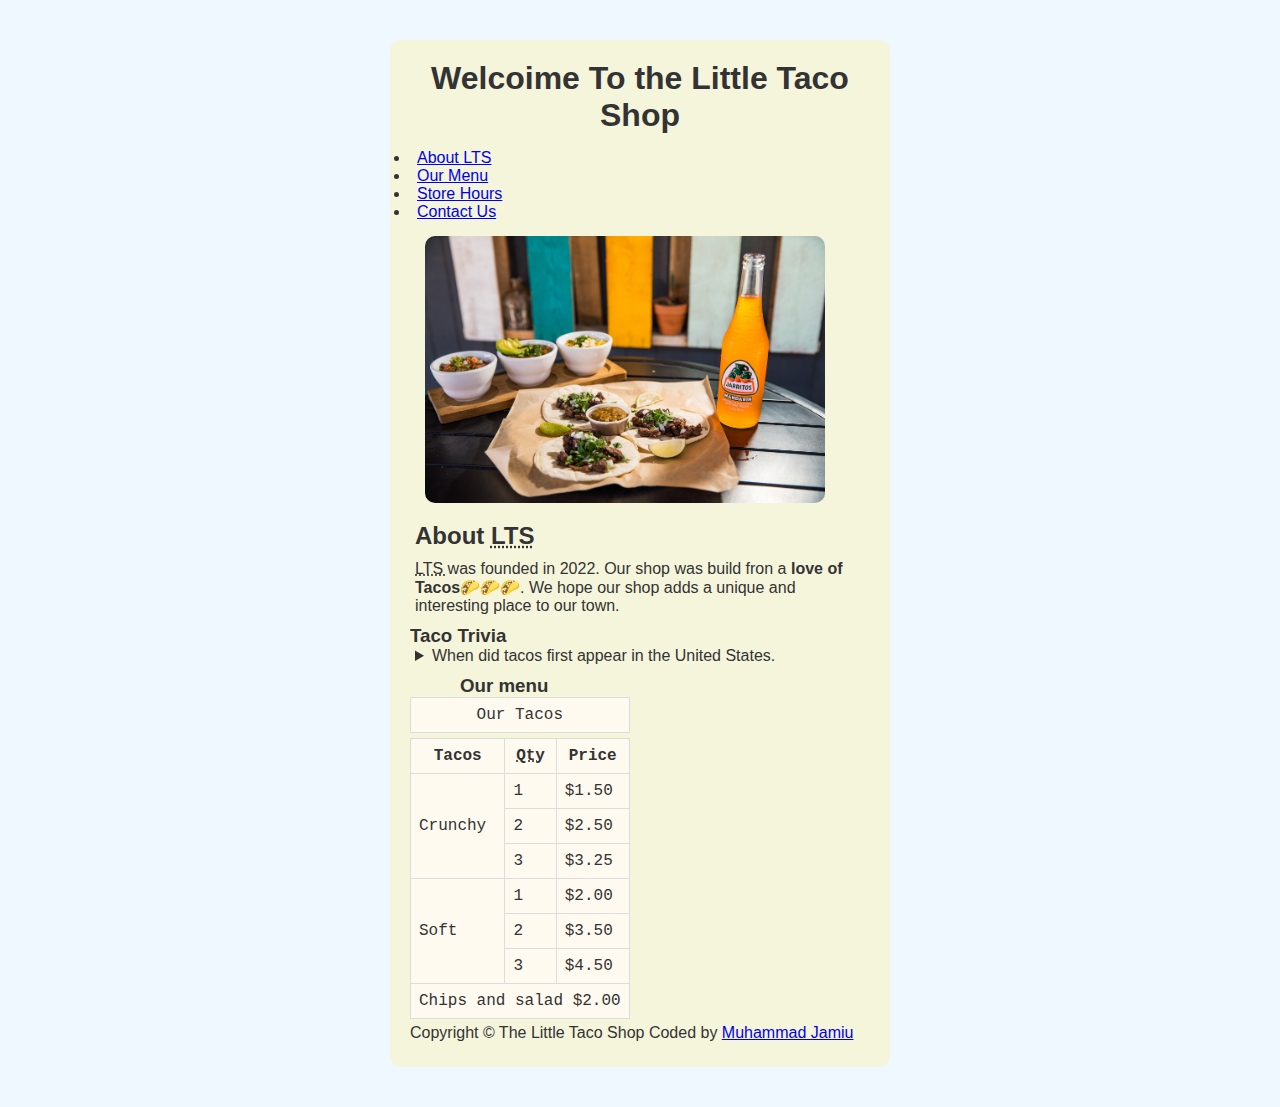
<file: index.html>
<!DOCTYPE html>
<html lang="en">
<head>
    <meta charset="UTF-8">
    <meta name="author" content="King Muhammad">
    <meta name="description" content="This page contains all my taco informations!">
    <title>My Taco Project.</title>

    <link rel="icon" href="./img/taco.icon.jpg" type="image/x-icon">

    <link rel="stylesheet" href="style.css">
</head>
<body>

    <div class="card">
    <h1 class="taco">Welcoime To the Little Taco Shop</h1>
    
        <nav>
            <ul>
                <li>
                    <a href="#LTS" class="links">About LTS</a>
                </li>
                <li>
                    <a href="#menu" class="links">Our Menu</a>
                </li>
                <li>
                    <a href="hours.html" class="links">Store Hours</a>
                </li>
                <li>
                    <a href="#contact" class="links">Contact Us</a>
                </li> 
            </ul>
        </nav>
    
        <figure>
    <img src="img/taco-drink.jpg" alt="Tacos and a drink" title="Tacos and a Drink" width="350" height="250" loading="lazy">
        </figure>
    <article id="LTS">
    <h2 class="lts"> About  <abbr title="Little Taco Shop"> LTS </abbr> </h2>

        <p class="lts"><abbr title="Little Taco Shop"> LTS </abbr> was founded in <time datetime="2022">2022</time>. Our shop was build fron a <strong>love of Tacos</strong>🌮🌮🌮. We hope our shop adds a unique and interesting place to our town.</p>

        <h3> Taco Trivia</h3>
        <aside>
            <details>
                <summary class="trivia"> When did tacos first appear in the United States.</summary>
                <p>The Taco was first introduced to the United States in 1905. Mexican migrants were coming in to work on railroads and other jobs and started to bring their delicious food with them.</p>
            </details>
        </aside>
    </article>
        <article id="menu">
        <h3 class="menu"> Our menu </h3>
        <table>
            <caption> Our Tacos</caption>
            <thead>
            <tr>
                <th scope="col">Tacos</th>
                <th scope="col"><abbr title="Quantity">Qty</abbr></th>
                <th scope="col">Price</th>
            </tr>
        </thead>
        <tbody>
            <tr>
                <td rowspan="3">Crunchy</td>
                <td>1</td>
                <td>$1.50</td>
            </tr>
            <tr>
                <td>2</td>
                <td>$2.50</td>
            </tr>
            <tr>
                <td>3</td>
                <td>$3.25</td>
            </tr>
            <tr>
            <td rowspan="3"> Soft </td>
            <td>1</td>
            <td>$2.00</td>
            </tr>
            <tr>
                <td>2</td>
                <td>$3.50</td>
            </tr>
            <tr>
                <td>3</td>
                <td>$4.50</td>
            </tr>
            <tr>
            <td colspan="3">Chips and salad $2.00</td>
        </tr>
        </tbody>
        </table>
        </article>

        <footer class="top">
            Copyright &copy; The Little Taco Shop 
            Coded by <a href="#">Muhammad Jamiu</a>
        </footer>

    </div>
</body>
</html>
</file>
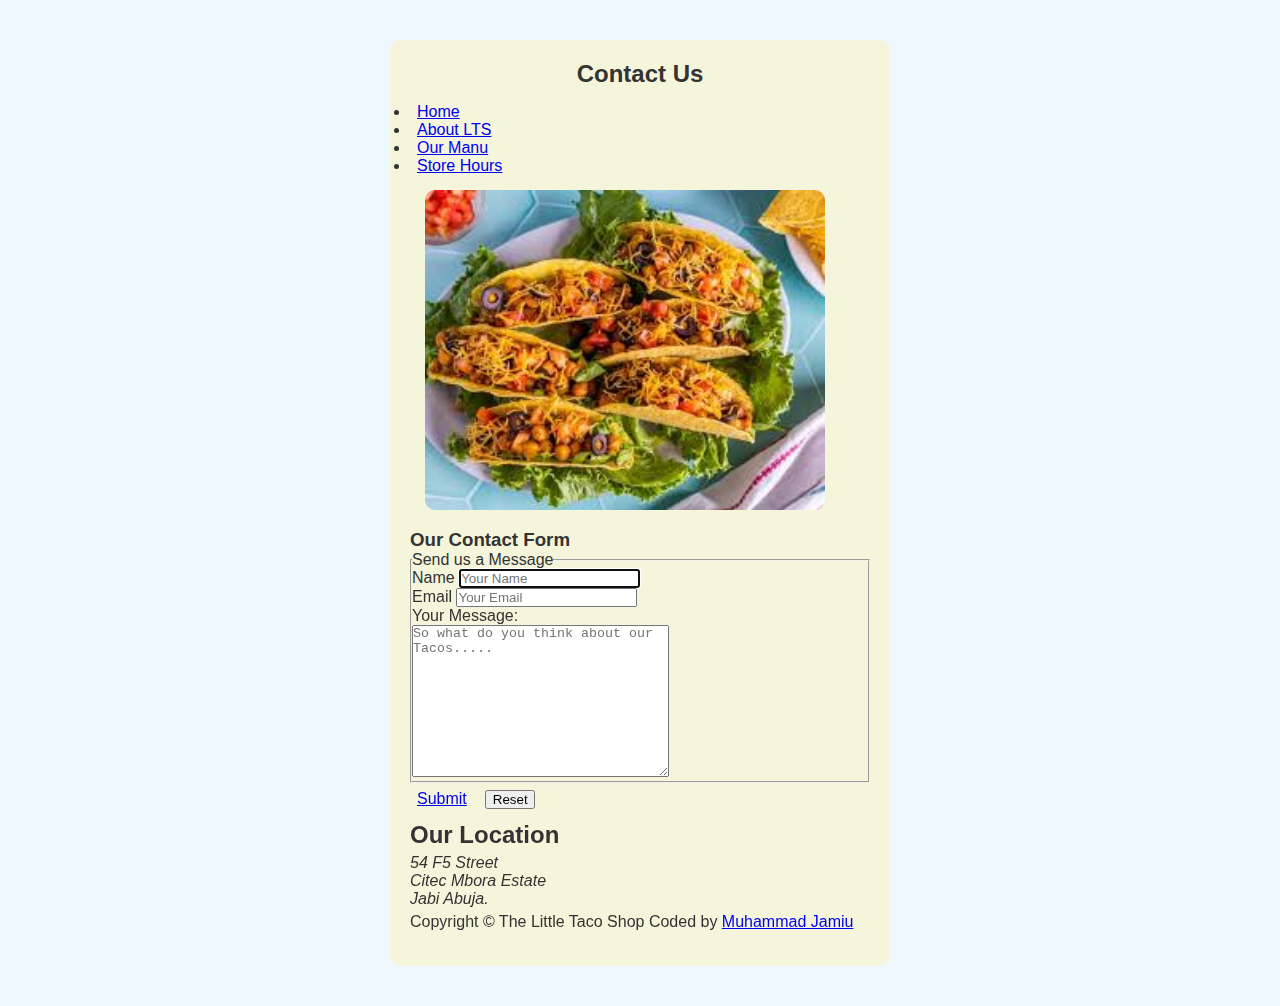
<file: contact.html>
<!DOCTYPE html>
<html lang="en">
<head>
    <meta charset="UTF-8">
    <meta name="author" content="king Muhammad">
    <meta name="description" content="taco contact">
    <title>Contact Us</title>

    <link rel="icon" href="img/taco.icon.jpg" type="image/x-icon">
    <link rel="stylesheet" href="./style.css">
    
</head>
<body>
    <div class="tact">
    <h2 class="taco">Contact Us</h2>

    <header>
        <nav>
            <ul>
                <li>
                    <a href="/index.html" class="links">Home</a>
                </li>
                <li>
                    <a href="/index.html#LTS" class="links">About LTS</a>
                </li>
                <li>
                    <a href="/index.html#menu" class="links">Our Manu</a>
                </li>
                <li>
                    <a href="/hours.html" class="links">Store Hours</a>
                </li>
            </ul>
        </nav>
    </header>
    <figure>
    <img src="./img/taco-salad.jpg" alt="This is Great" title="Little Taco Shop Tacos" loading="lazy">    
    </figure>
    <h3>Our Contact Form</h3>

    <form action="https://httpbin.org/get" method="get">
        <fieldset>
            <legend> Send us a Message </legend>
            <p>
                <label for="name">Name</label>
                <input type="text" name="name" id="name" placeholder="Your Name" autocomplete="on" required autofocus >
            </p>
            <p>
                <label for="email">Email</label>
                <input type="text" name="email" id="email" placeholder="Your Email" autocomplete="on" required autofocus >
            </p>
            <p>Your Message:</p>
            <textarea name="message" id="message" cols="30" rows="10" placeholder="So what do you think about our Tacos....."></textarea>
            <br>
        </fieldset>
        <a href="/submit.html" class="submit">Submit</a>
            <!-- <button type="send">Submit</button> -->
            <button type="reset" class="reset">Reset</button>
    </form>
            <p>

            </p>
            <h2 class="location">Our Location</h2>
            <p>

            </p>

            <address class="address">54 F5 Street<br>
                Citec Mbora Estate <br>
                Jabi Abuja.
            </address>

            <footer>
                Copyright &copy; The Little Taco Shop
                Coded by <a href="#">Muhammad Jamiu</a>
            </footer>

        </div>

</body>

</html>
</file>
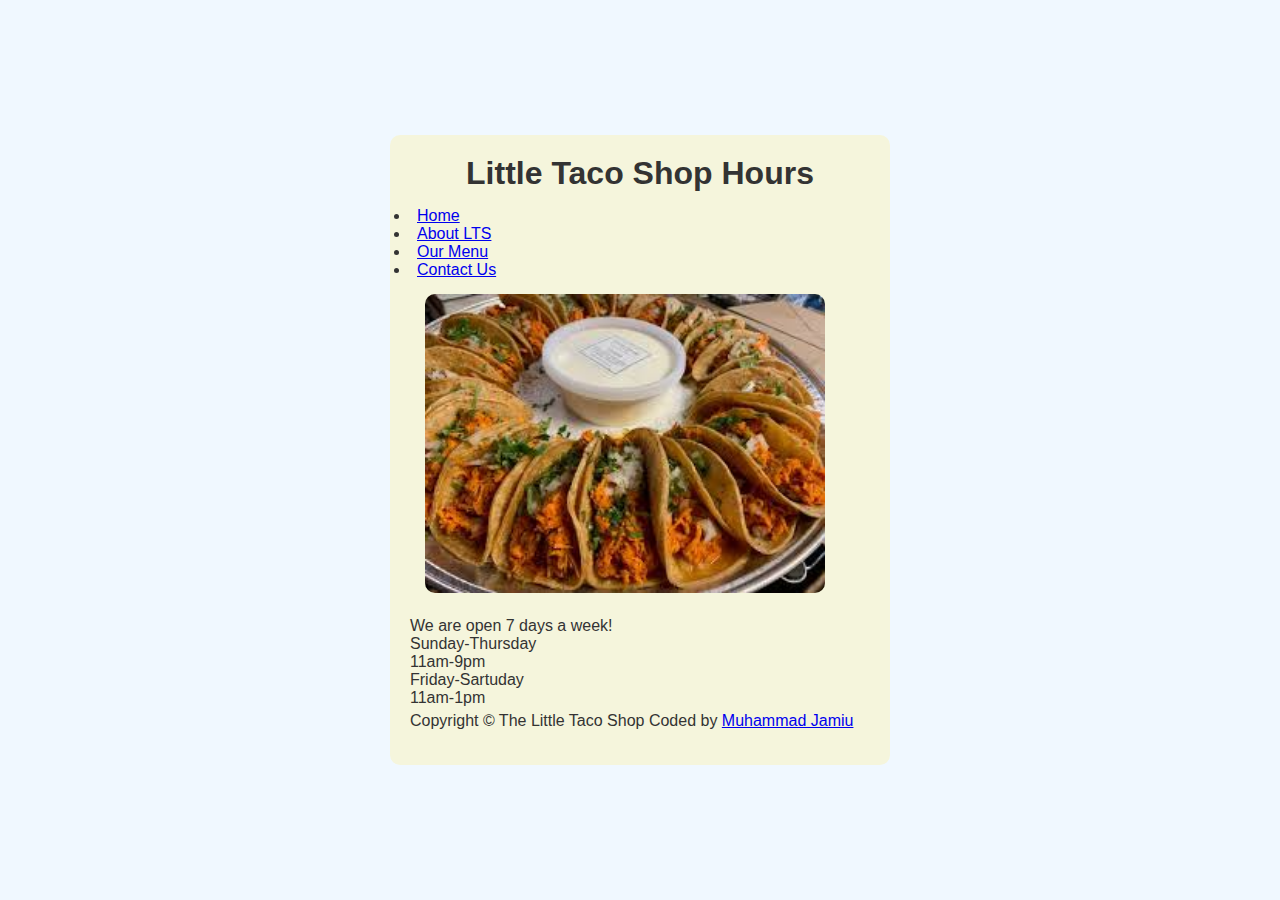
<file: hours.html>
<!DOCTYPE html>
<html lang="en">
<head>
    <meta charset="UTF-8">
    <meta name="description" content="taco hour informations">
    <meta name="author" content="King Muhammad">
    <title>LTS Hours</title>

    <link rel="icon" href="img/taco.icon.jpg" type="image/x-icon">
    <link rel="stylesheet" href="style.css">
</head>
<body>
    <div class="card">
    <h1 class="taco">Little Taco Shop Hours</h1>
    <header>
        <nav>
            <ul>
                <li>
                    <a href="/index.html" class="links">Home</a>
                </li>
                <li>
                    <a href="/index.html#LTS" class="links">About LTS</a>
                </li>
                <li>
                    <a href="/index.html#menu" class="links">Our Menu </a>
                </li>
                <li>
                    <a href="/contact.html#contact" class="links">Contact Us</a>
                </li>
            </ul>
        </nav>
    </header>
    <figure>
    <img src="img/taco-tray.jpg" alt="Taco and a Lemon" title="A Tray of Tacos" loading="lazy">
    </figure>

    <div class="time">
        <p>We are open 7 days a week!</p>
        <dl>
        <dt>Sunday-Thursday</dt>
        <dd>11am-9pm</dd>
        <dt>Friday-Sartuday</dt>
        <dd>11am-1pm</dd>
        </dl>
    </div> 

    <footer>
    </p>
    Copyright &copy; The Little Taco Shop
    Coded by <a href="#">Muhammad Jamiu</a>
    </footer>
    </div>
</body>
</html>
</file>
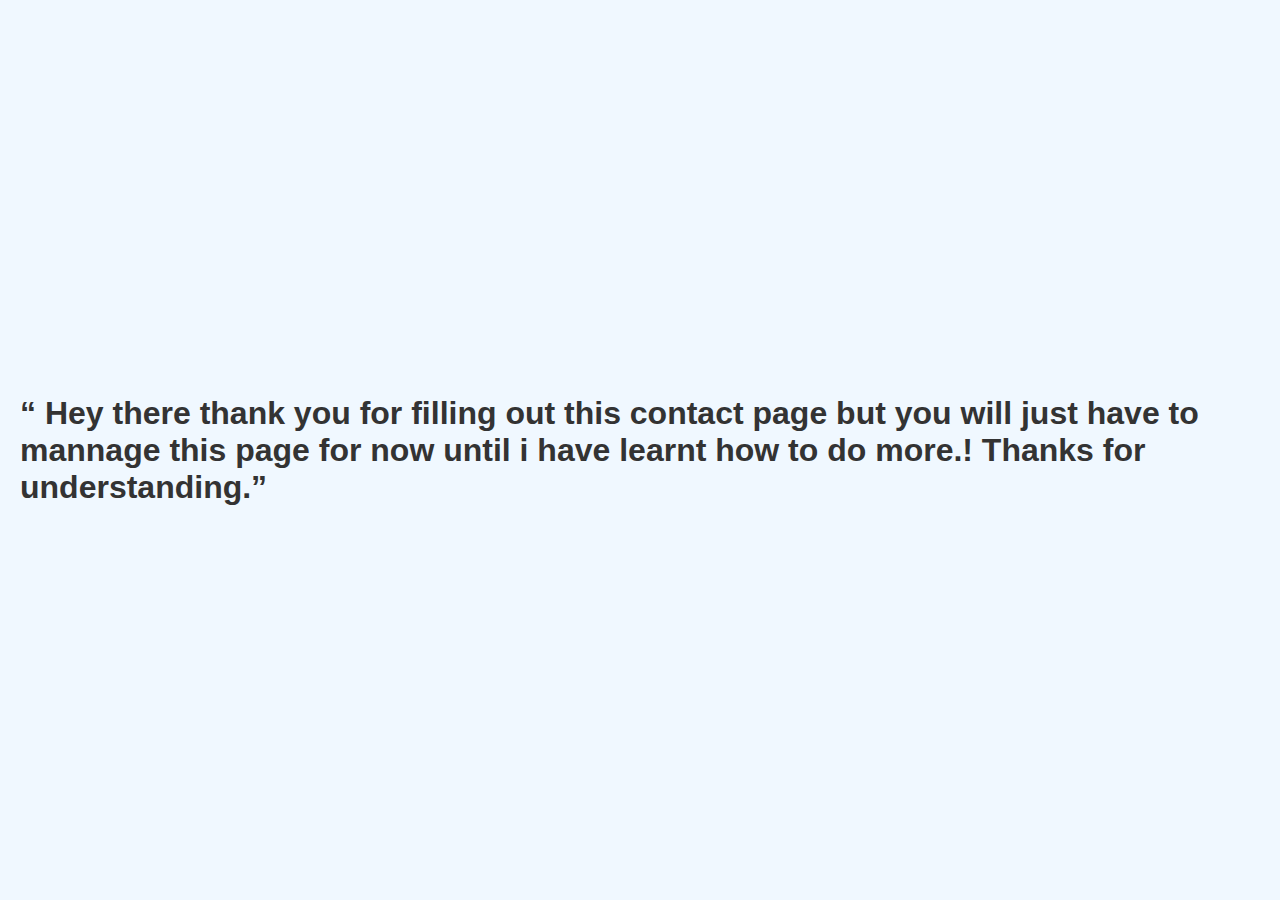
<file: submit.html>
<!DOCTYPE html>
<html lang="en">
<head>
    <meta charset="UTF-8">
    <meta name="viewport" content="width=device-width, initial-scale=1.0">
    <title>Submit page</title>
    <link rel="stylesheet" href="style.css">
    <link rel="icon" href="img/taco.icon.jpg" type="image/x-icon">
</head>
<body>
    <h1> <q> Hey there  thank you for filling out this contact page but you will just have to mannage this page for now until i have learnt how to do more.! Thanks for understanding.</q></h1>
</body>
</html>
</file>
<file: style.css>
* {
    margin: 0;
    padding: 0;
    box-sizing: border-box;
}

body {
    background-color: #f0f8ff;
    font-family: Arial, sans-serif;
    color: #333;
    display: flex;
    flex-direction: column;
    align-items: center;
    justify-content: center;
    min-height: 100vh;
    padding: 20px; /* Added padding for better spacing on smaller screens */
}

.card, .tact {
    background-color: #f5f5dc;
    padding: 20px;
    border-radius: 10px;
    margin-top: 20px;
    margin-bottom: 20px;
    width: 100%;
    max-width: 500px;
}

.links {
    padding: 7px;
    list-style-type: square;
}

.links:hover {
    color: #fff;
}

.taco {
    margin-bottom: 15px;
    text-align: center;
}

img {
    margin: 15px;
    border-radius: 10px;
    object-fit: cover;
    width: 100%;
    height: auto;
    max-width: 400px;
}

.lts, .trivia {
    margin-bottom: 10px;
    margin-left: 5px;
}

table, tr, th, td, caption {
    background-color: #fffaf0;
    border: 1px solid #ddd;
    font-family: 'Courier New', Courier, monospace;
    border-collapse: collapse;
    padding: 0.5rem;
    margin-bottom: 5px;
}

.menu {
    margin-left: 50px;
}

.top, .time, .location, .address {
    margin-top: 5px;
    margin-bottom: 5px;
}

.submit, .reset {
    margin: 7px;
}

.reset {
    width: 50px;
}

.submit:hover {
    color: #fff;
}

footer {
    margin-bottom: 15px;
}

/* Media Queries for mobile devices */
@media (max-width: 768px) {
    body {
        padding: 10px; /* Reduce padding for smaller screens */
    }

    .card, .tact {
        margin-top: 10px;
        margin-bottom: 10px;
        padding: 15px;
    }

    img {
        width: 100%;
        max-width: none; /* Allow image to take full width on small screens */
    }

    .menu {
        margin-left: 20px;
    }
}

@media (max-width: 480px) {
    .card, .tact {
        padding: 10px;
        margin-top: 5px;
        margin-bottom: 5px;
    }

    .menu {
        margin-left: 10px;
    }

    table, tr, th, td, caption {
        font-size: 0.8rem; /* Adjust font size for smaller screens */
    }
}

/* *{
    margin: 0;
    padding: 0;
    box-sizing: border-box;
}

body{
    background-color: #f0f8ff;
    font-family: Arial, sans-serif;
    color: #333;
    display: flex;
    flex-direction: column;
    align-items: center;
    justify-content: center;
    min-height: 100vh;
}

.card {
    background-color: #f5f5dc;
    padding: 20px;
    border-radius: 10px;
    margin-top: 60px;
    margin-bottom: 60px;
    width: 100%;
    max-width: 500px;
}

.links{
    padding: 7px;
    list-style-type: square;
}

.links:hover{
    color: #fff;
}

.taco{
    margin-bottom: 15px;
    text-align: center;
}

img{
    margin: 15px;
    border-radius: 10px ;
    object-fit: cover;
    width: 400px;
    height: 300px;
    display: flex;
    justify-content: center;
    flex-direction: column;
    align-items: center;
}

.lts{
    margin-bottom: 10px;
    margin-left: 5px;
}

.trivia{
    margin-bottom: 10px;
    margin-left: 5px;
}


table, tr, th, td, caption{
    background-color: #fffaf0;
    border: 1px solid #ddd;
    font-family: 'Courier New', Courier, monospace;
    border-collapse: collapse;
    padding: 0.5rem;
    margin-bottom: 5px;
}

.menu{
    margin-left: 50px
}

.top{
    margin-top: 7px;
}

.time{
    margin-top: 5px;
    margin-bottom:7px ;
}

.tact{
    background-color: #f5f5dc;
    padding: 20px;
    border-radius: 10px;
    margin-top: 60px;
    margin-bottom: 60px;
    width: 100%;
    max-width: 500px;
}

.submit{
    margin: 7px;
}

.reset{
    width: 50px;
}

.submit:hover{
    color: #fff;
}

.location{
    margin-top: 5px;
    margin-bottom: 5px;
}

.address{
    margin-bottom: 10px;
}

footer{
    margin-bottom: 15px;
} */
</file>
